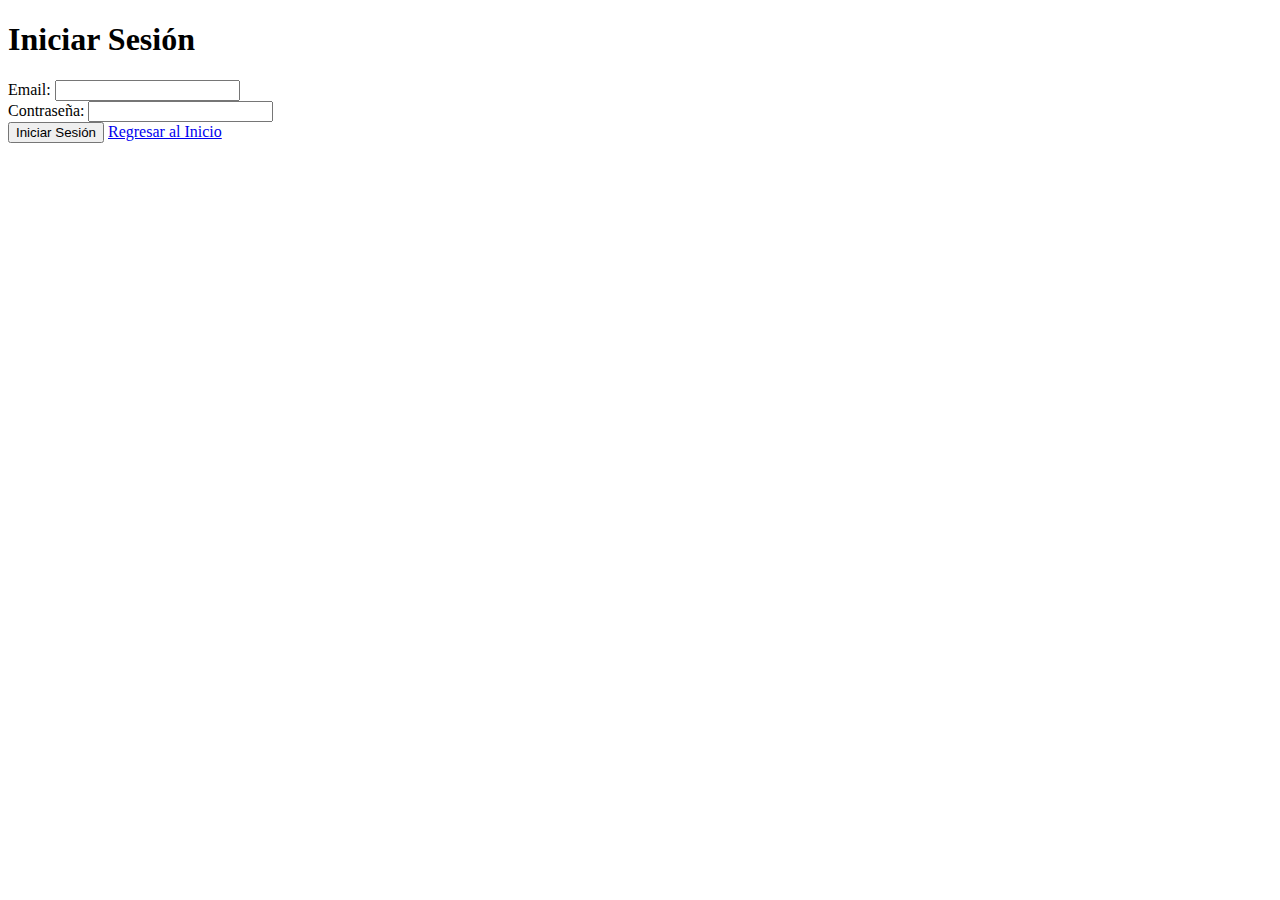
<file: components-login/login.html>
<!DOCTYPE html>
<html lang="en">
<head>
    <meta charset="UTF-8">
    <meta name="viewport" content="width=device-width, initial-scale=1.0">
    <title>LOGIN</title>
</head>
<body>
    <h1>Iniciar Sesión</h1>
    <form action="login.js" method="POST">
        <label for="email">Email:</label>
        <input type="email" id="email" name="email" required>
        <br>
        <label for="password">Contraseña:</label>
        <input type="password" id="password" name="password" required>
        <br>
        <button type="submit">Iniciar Sesión</button>
        <a href="index.html">Regresar al Inicio</a>
    </form>
</body>
</html>
</file>
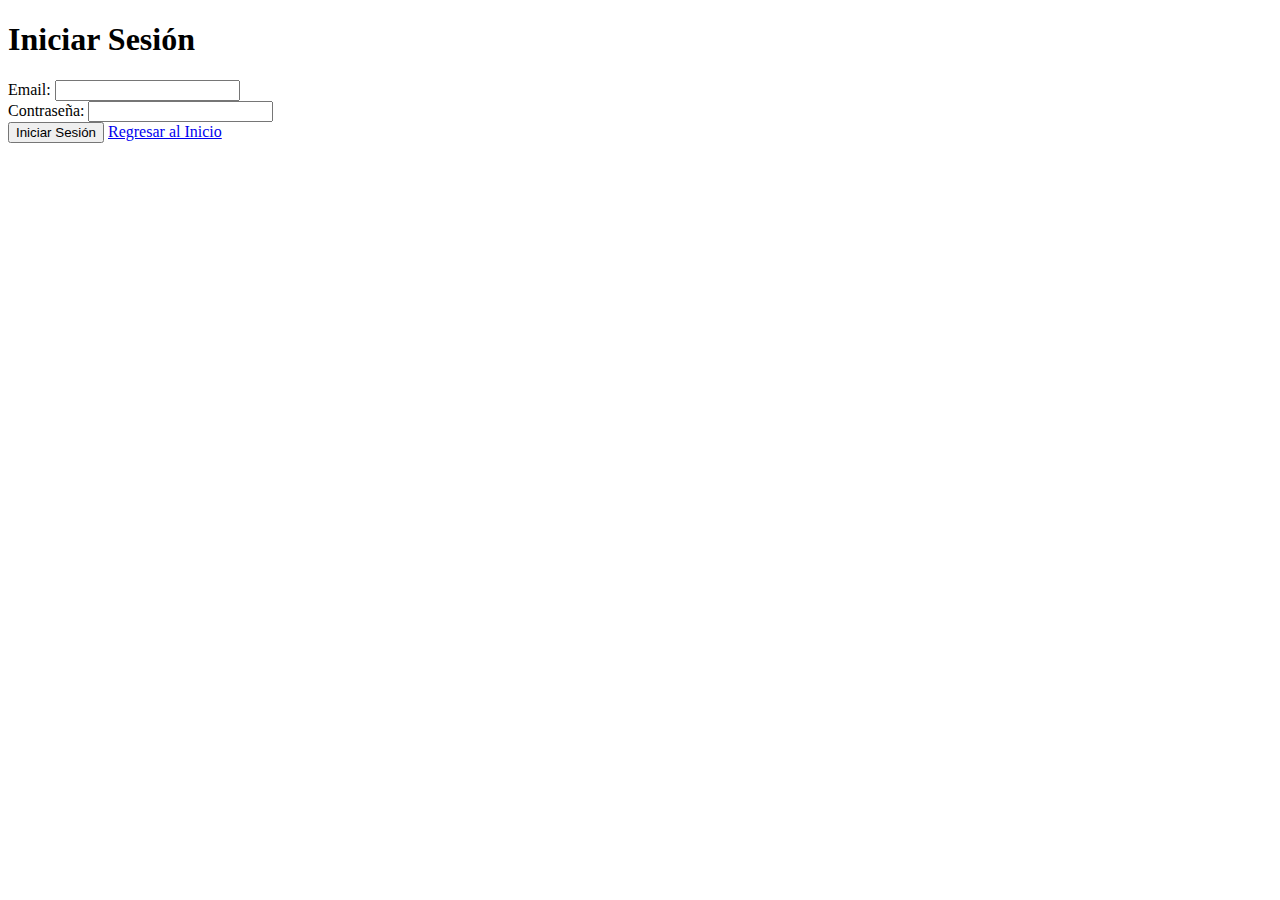
<file: front/login.html>
<!DOCTYPE html>
<html lang="en">
<head>
    <meta charset="UTF-8">
    <meta name="viewport" content="width=device-width, initial-scale=1.0">
    <title>LOGIN</title>
</head>
<body>
    <h1>Iniciar Sesión</h1>
    <form action="login.php" method="POST">
        <label for="email">Email:</label>
        <input type="email" id="email" name="email" required>
        <br>
        <label for="password">Contraseña:</label>
        <input type="password" id="password" name="password" required>
        <br>
        <button type="submit">Iniciar Sesión</button>
        <a href="index.html">Regresar al Inicio</a>
    </form>
</body>
</html>
</file>
